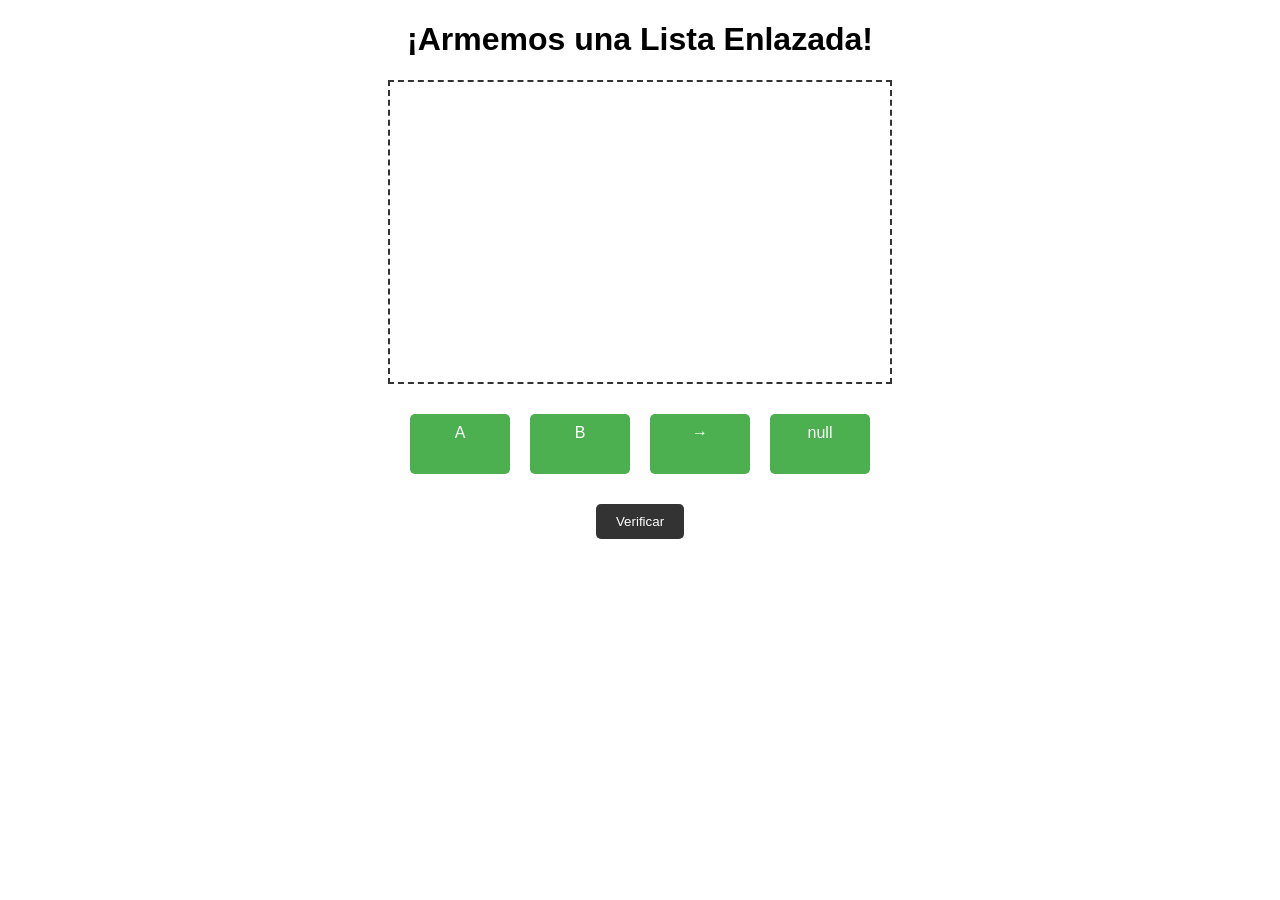
<file: index.html>
<!DOCTYPE html>
<html>
<head>
    <title>Rompecabezas de Estructuras de Datos</title>
    <link rel="stylesheet" href="styles.css">
</head>
<body>
    <h1>¡Armemos una Lista Enlazada!</h1>
    <div id="puzzle-area"></div>
    <div id="pieces-container"></div>
    <button id="check-btn">Verificar</button>
    <p id="feedback"></p>
    <script src="script.js"></script>
</body>
</html>
</file>
<file: styles.css>
body {
    font-family: Arial, sans-serif;
    text-align: center;
    margin: 20px;
}

#puzzle-area {
    width: 500px;
    height: 300px;
    margin: 20px auto;
    border: 2px dashed #333;
    position: relative;
}

.piece {
    width: 80px;
    height: 40px;
    background: #4CAF50;
    color: white;
    display: inline-block;
    margin: 10px;
    padding: 10px;
    cursor: grab;
    border-radius: 5px;
}

#pieces-container {
    margin: 20px;
}

#check-btn {
    padding: 10px 20px;
    background: #333;
    color: white;
    border: none;
    border-radius: 5px;
    cursor: pointer;
}

#feedback {
    margin-top: 20px;
    font-weight: bold;
}
</file>
